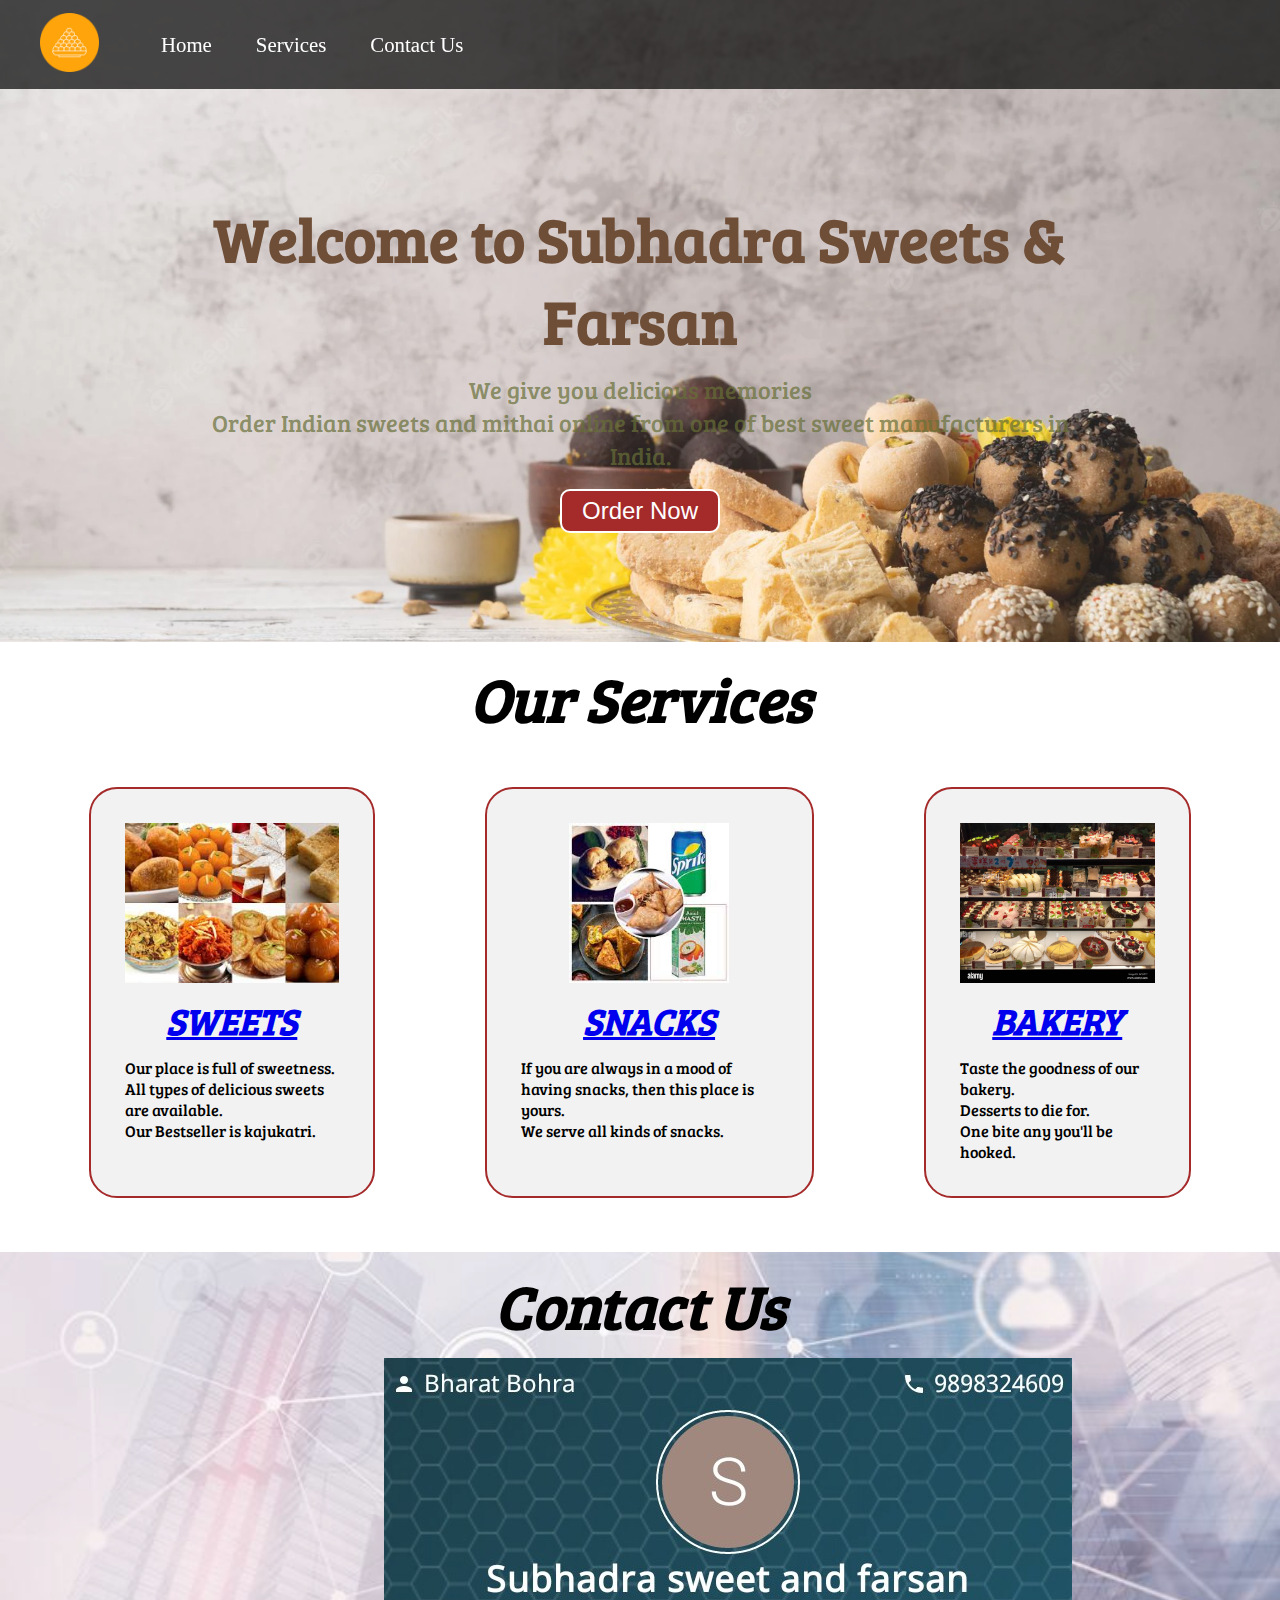
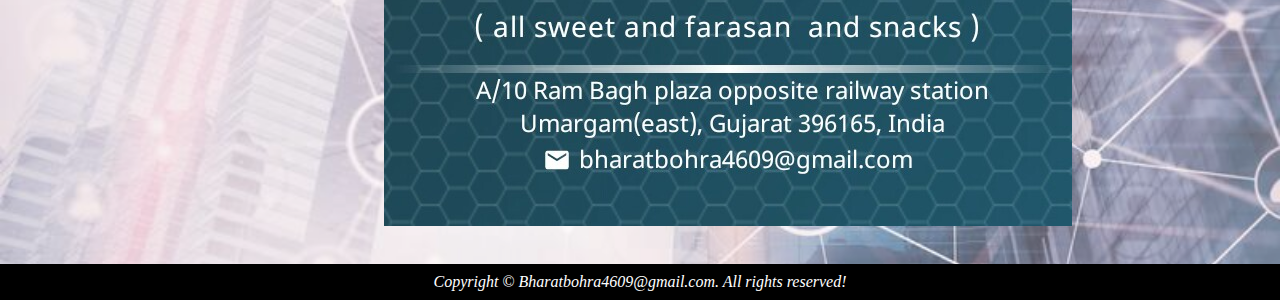
<file: index.html>
<!DOCTYPE html>
<html lang="en">

<head>
  
    <title>Best Online Food Delivery Service in India | Subhadrasweets.com</title>
    <link rel="stylesheet" href="css/style.css">
    <link rel="stylesheet" media="screen and (max-width: 1170px)" href="css/phone.css">
    <link href="https://fonts.googleapis.com/css?family=Baloo+Bhai|Bree+Serif&display=swap" rel="stylesheet">
</head>

<body>
    <nav id="navbar">
        <div id="logo">
            <img src="./img/ladoo-6-483975.webp" alt="MyOnlineMeal.com">
        </div>
        <ul>
            <li class="item"><a href="#home">Home</a></li>
            <li class="item"><a href="#services-container">Services</a></li>
            <li class="item"><a href="#contact">Contact Us</a></li>
        </ul>
    </nav>

    <section id="home">
        <h1 class="h-primary">Welcome to Subhadra Sweets & Farsan</h1>
        <p>We give you delicious memories </p>
        <p>Order Indian sweets and mithai online from one of best sweet manufacturers in India. </p>
        <button class="btn">Order Now</button>
    </section>

    <section id="services-container">
        <h1 class="h-primary center">Our Services</h1>
        <div id="services">
            <div class="box">
                <img src="./img/sweetsimages.jpg" alt="">
                <h2 class="h-secondary center"><a href="http://127.0.0.1:5500/Sweets.html" target="_blank"> SWEETS</a></h2>
                <p class="center"><p>Our place is full of sweetness.</p>
                <p>All types of delicious sweets are available.</p>
                <p> Our Bestseller is kajukatri. </p>
            </div>
            <div class="box">
                <img src="img/Snacksmeal.jpg" alt="">
                <h2 class="h-secondary center"><a href="http://127.0.0.1:5500/css/Snacks.html" target="_blank"> SNACKS</a></h2>
                <p class="center"><p> If you are always in a mood of having snacks, then this place is yours.</p>
                <p> We serve all kinds of snacks.</p>
            </div>
            <div class="box">
                <img src="./img/bakery.jpg" alt="">
                <h2 class="h-secondary center"><a href="http://127.0.0.1:5500/css/bakery.html" target="_blank">BAKERY</a></h2>
                <p class="center"><p>Taste the goodness of our bakery.</p>
                <p> Desserts to die for.</p>
                <p>One bite any you'll be hooked.</p>
             </div>
        </div>
   
    <section id="contact">
        <h1 class="h-primary center">Contact Us</h1>
        <div id="contact-box">
            <form action="">
                <img src="./img/WhatsApp Image 2022-06-29 at 10.54.26 PM.jpeg">
            </form>
        </div>
    </section>

    <footer>
        <div class="center">
            Copyright &copy; Bharatbohra4609@gmail.com. All rights reserved!
        </div>
    </footer>
</body>

</html>
</file>
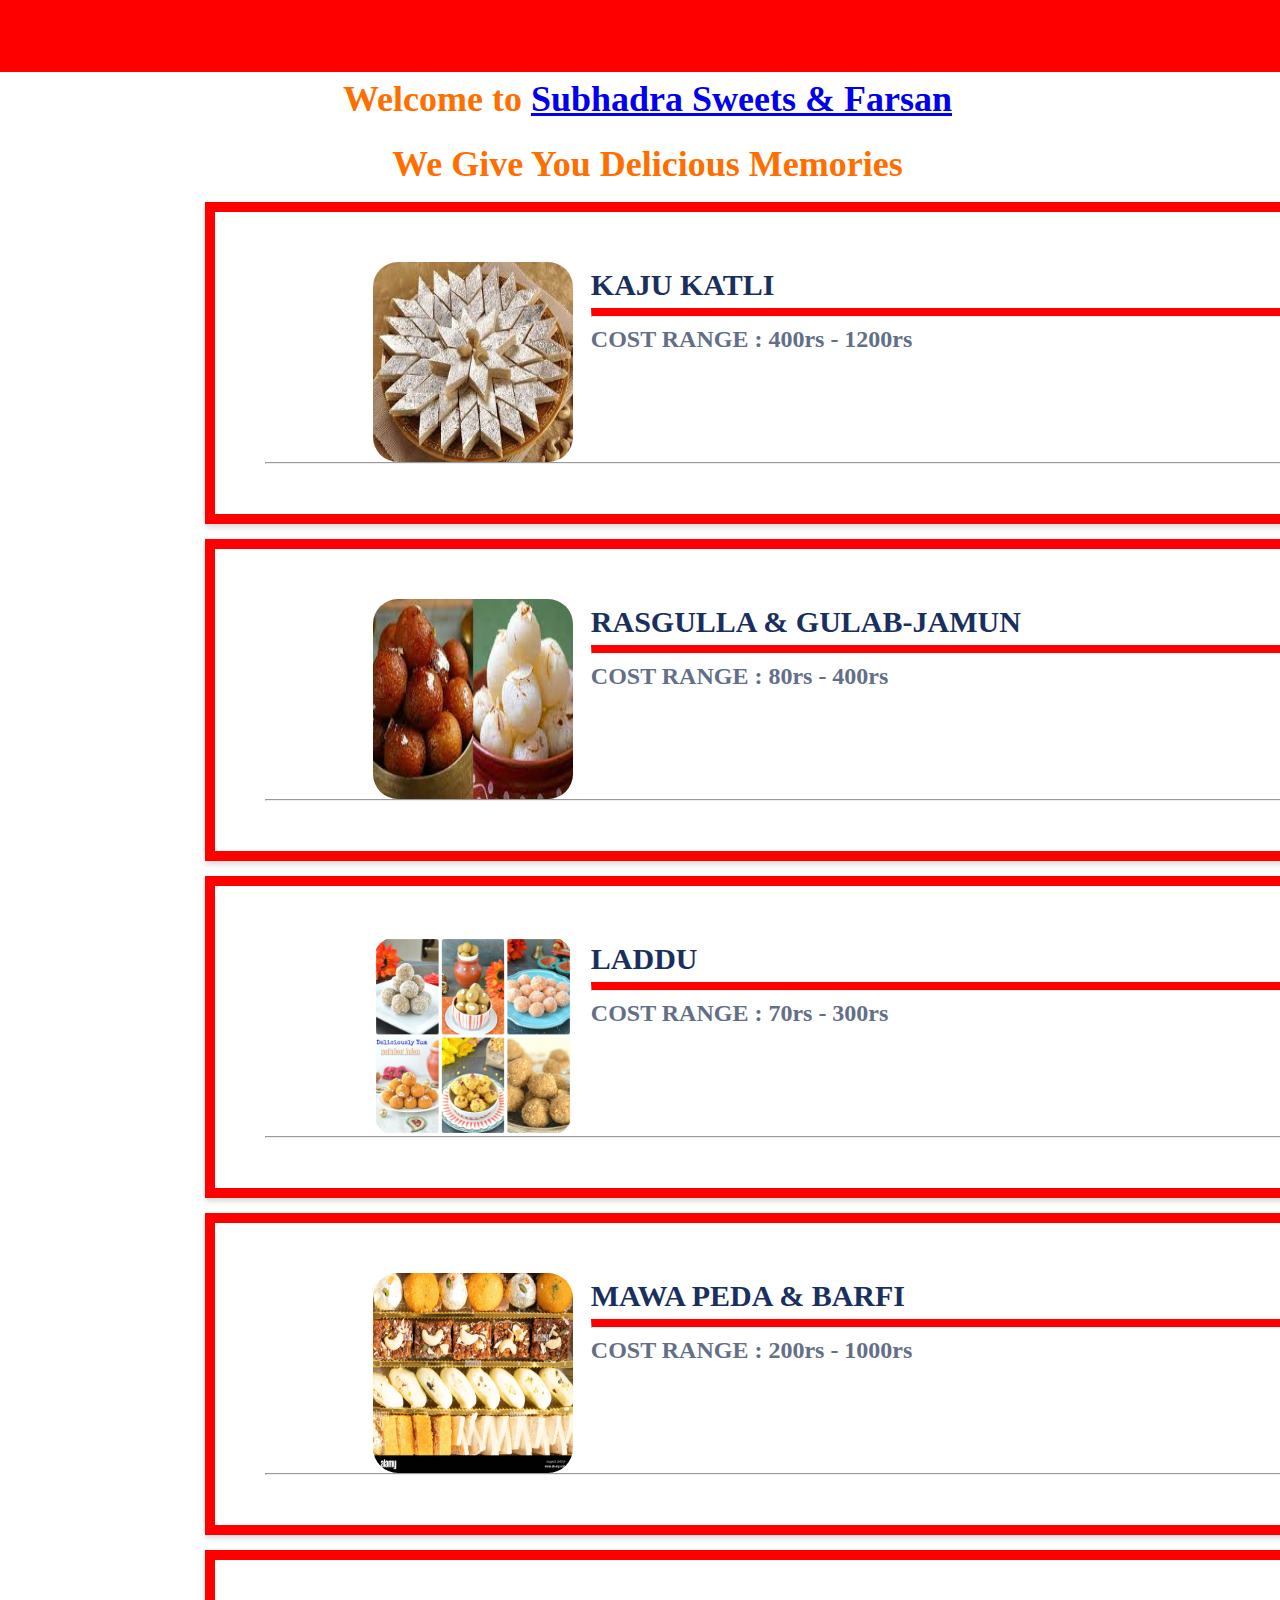
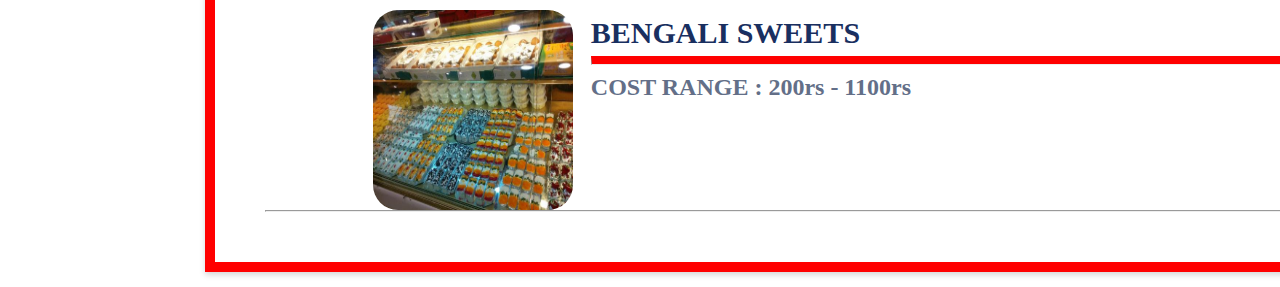
<file: Sweets.html>
<html>

<head>
    <title>Search Page</title> <!-- Title of the WebPage -->
    <link rel="icon" href="./imageicon.jpg" /> <!-- Icon of WebPage -->
    <!-- Linking Bootstrap through CDN  -->
    
    <!-- Linking External CSS  -->
    <link rel="stylesheet" href="./sweets.css" />
</head>

<body>
        <section id="landing">
            <nav id="navbar">
               
                <div id="nav_right">
                  
                </div>
            </nav>   
    <div id="page lower">

        <!-- Heading of the Restaurant -->
        <div class="heading"><center>Welcome to <a href="file:///C:/Users/Hemant/Desktop/Firstwebpage.html" target="_blank">Subhadra Sweets & Farsan</a></center></div>
        <div class="heading"><center>We Give You Delicious Memories</center></div>

            <!-- Right Div : Items Block -->
            <!-- vertical-align: top property to move div at the top -->
        <center>
            <div class="big vertical">
                <!-- Item Block -->
                
                <div class="Item">
                    <div>
                        <div class="small-item vertical">
                            <img class="img" src="./img/download.jfif" />
                        </div>
                        <div class="big-item">
                            <div class="rest-name">KAJU KATLI</div>
                            <div class="rest-location"></div>
                            <hr class="class /">
                            <div>
                               
                                <div class="Bakery"><h2>COST RANGE : 400rs - 1200rs </h2></div>
                            </div>
                        </div>
                    </div>
                    <hr />
                    
                </div>
                <div class="Item">
                    <div>
                        <div class="small-item vertical">
                            <img class="img" src="./img/download (1).jfif" />
                        </div>
                        <div class="big-item">
                            <div class="rest-name">RASGULLA & GULAB-JAMUN</div>
                            <div class="rest-location"></div>
                            
                            <hr class="class /">
                            <div>
                                <div class="Bakery"><h2>COST RANGE : 80rs - 400rs</h2> </div>
                            </div>
                        </div>
                    </div>
                    <hr />
                
                </div>
                <div class="Item">
                    <div>
                        <div class="small-item vertical">
                            <img class="img" src="./img/indian-ladoos.jpg" />
                        </div>
                        <div class="big-item">
                            <div class="rest-name">LADDU</div>
                            <div class="rest-location"></div>
                            <hr class="class /">
                            <div>
                                <div class="Bakery"><h2>COST RANGE : 70rs - 300rs</h2> </div>
                            </div>
                        </div>
                    </div>
                    <hr />
                </div>
                <div class="Item">
                    <div>
                        <div class="small-item vertical">
                            <img class="img" src="./img/festive-mithai-boondi-ladoo-khoya-kheer-kadam-bundi-laddu-doda-burfi-kesar-doodh-peda-kaju-katli-moong-dal-barfi-made-of-mawa-doodh-khoya-besan-in-2H573JP.jpg" />
                        </div>
                        <div class="big-item">
                            <div class="rest-name">MAWA PEDA & BARFI</div>
                            <div class="rest-location"></div>
                            <hr class="class /">
                            <div>
                                <div class="Bakery"><h2>COST RANGE : 200rs - 1000rs </h2></div>
                            </div>
                        </div>
                    </div>
                    <hr />
                </div>
                <div class="Item">
                    <div>
                        <div class="small-item vertical">
                            <img class="img" src="./img/bengali-sweets.jpg" />
                        </div>
                        <div class="big-item">
                            <div class="rest-name">BENGALI SWEETS</div>
                            <div class="rest-location"></div>
                            <hr class="class /">
                            <div>
                                <div class="Bakery"><h2>COST RANGE : 200rs - 1100rs</h2> </div>
                            </div>
                        </div>
                    </div>
                    <hr />
                </div>
            </div>
        </center>
        </div>
    </div>
    </section>
</body>

</html>
</file>
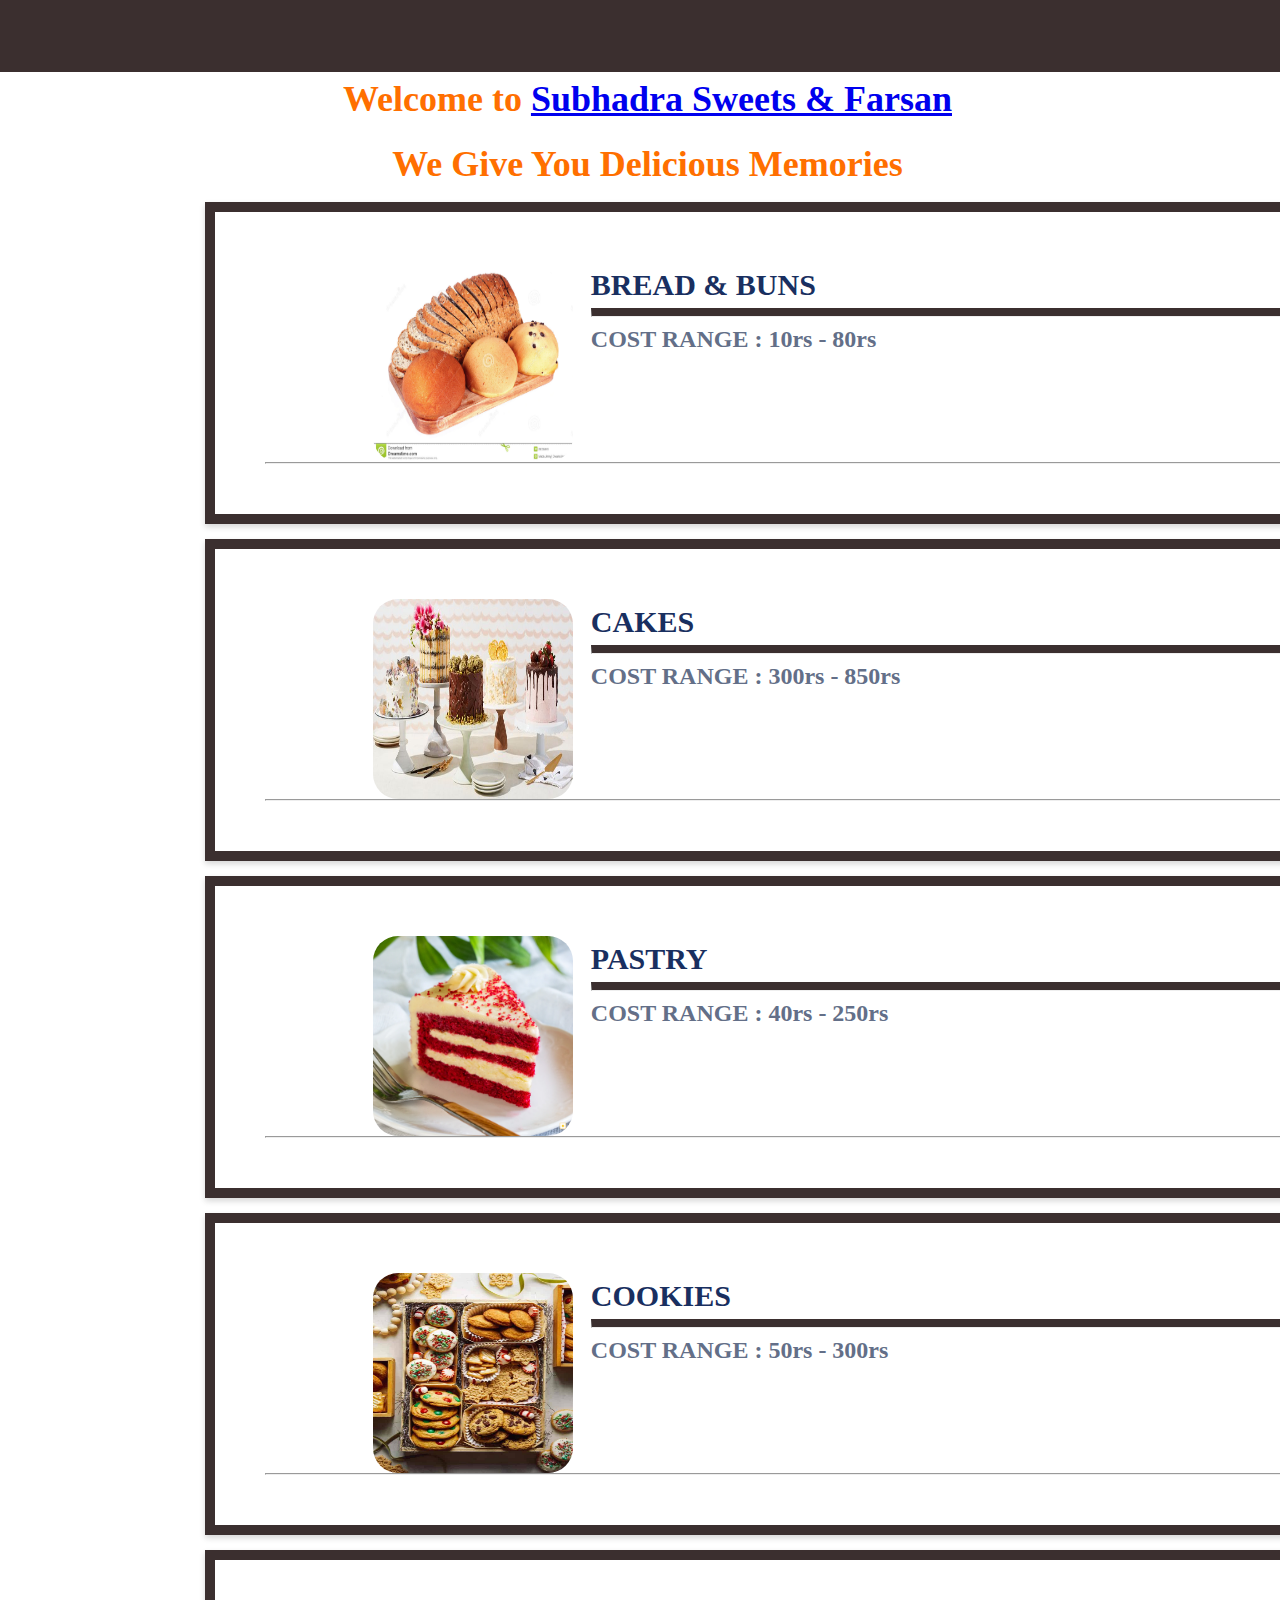
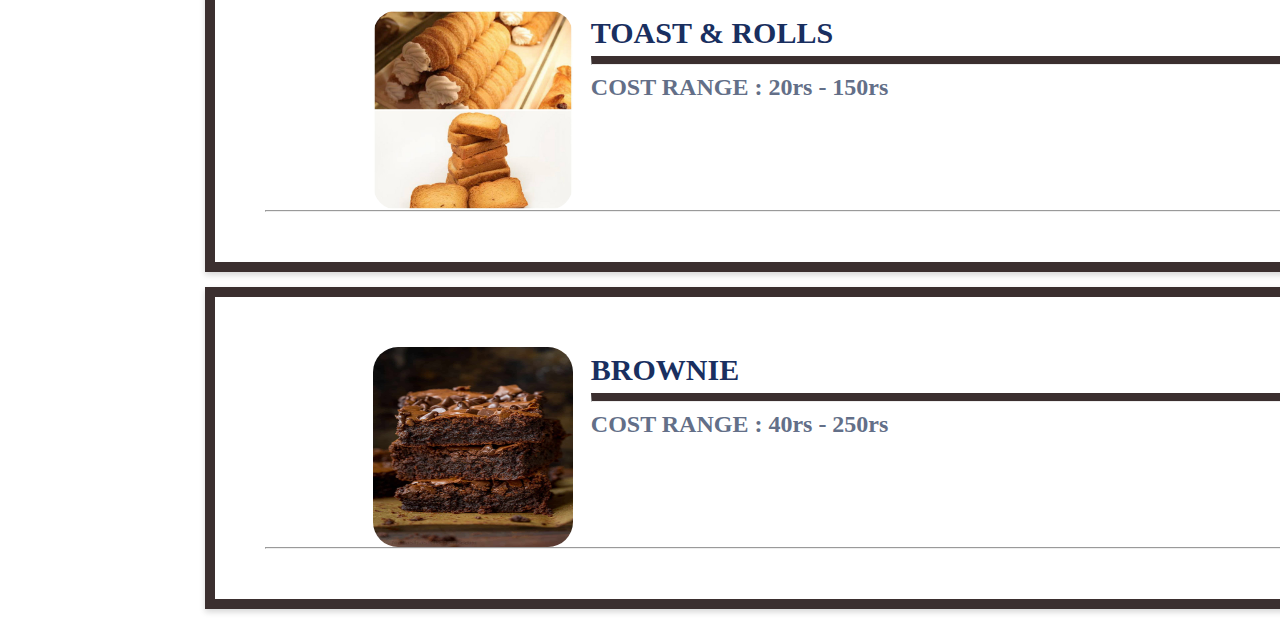
<file: css/bakery.html>
<html>

<head>
    <title>Search Page</title> <!-- Title of the WebPage -->
    <link rel="icon" href="./imageicon.jpg" /> <!-- Icon of WebPage -->
    <!-- Linking Bootstrap through CDN  -->
    
    <!-- Linking External CSS  -->
    <link rel="stylesheet" href="./Bakery.css" />
</head>

<body>
        <section id="landing">
            <nav id="navbar">
            
                <div id="nav_right">
                  
                </div>
            </nav>   
    <div id="page lower">

        <!-- Heading of the Restaurant -->
        <div class="heading"><center>Welcome to <a href="file:///C:/Users/Hemant/Desktop/Firstwebpage.html" target="_blank">Subhadra Sweets & Farsan</a></center></div>
        <div class="heading"><center>We Give You Delicious Memories</center></div>

            <!-- Right Div : Items Block -->
            <!-- vertical-align: top property to move div at the top -->
        <center>
            <div class="big vertical">
                <!-- Item Block -->
                
                <div class="Item">
                    <div>
                        <div class="small-item vertical">
                            <img class="img" src="../img/bread-buns-28735949.jpg" />
                        </div>
                        <div class="big-item">
                            <div class="rest-name">BREAD & BUNS</div>
                            <div class="rest-location"></div>
                            <hr class="class /">
                            <div>
                               
                                <div class="Bakery"><h2>COST RANGE : 10rs - 80rs</h2> </div>
                            </div>
                        </div>
                    </div>
                    <hr />
                    
                </div>
                <div class="Item">
                    <div>
                        <div class="small-item vertical">
                            <img class="img" src="../img/cakes.jpg" />
                        </div>
                        <div class="big-item">
                            <div class="rest-name">CAKES</div>
                            <div class="rest-location"></div>
                            <hr class="class /">
                            <div>
                                <div class="Bakery"><h2>COST RANGE : 300rs - 850rs</h2> </div>
                            </div>
                        </div>
                    </div>
                    <hr />
                </div>

                <div class="Item">
                    <div>
                        <div class="small-item vertical">
                            <img class="img" src="../img/pastry.jpg" />
                        </div>
                        <div class="big-item">
                            <div class="rest-name">PASTRY</div>
                            <div class="rest-location"></div>
                            
                            <hr class="class /">
                            <div>
                                <div class="Bakery"><h2>COST RANGE : 40rs - 250rs</h2> </div>
                            </div>
                        </div>
                    </div>
                    <hr />
                
                </div>
                <div class="Item">
                    <div>
                        <div class="small-item vertical">
                            <img class="img" src="../img/cookies.jpg" />
                        </div>
                        <div class="big-item">
                            <div class="rest-name">COOKIES</div>
                            <div class="rest-location"></div>
                            <hr class="class /">
                            <div>
                                <div class="Bakery"><h2>COST RANGE : 50rs - 300rs</h2> </div>
                            </div>
                        </div>
                    </div>
                    <hr />
                </div>
                <div class="Item">
                    <div>
                        <div class="small-item vertical">
                            <img class="img" src="../img/photo1656531742.jpeg" />
                        </div>
                        <div class="big-item">
                            <div class="rest-name">TOAST & ROLLS</div>
                            <div class="rest-location"></div>
                            <hr class="class /">
                            <div>
                                <div class="Bakery"><h2>COST RANGE : 20rs - 150rs</h2> </div>
                            </div>
                        </div>
                    </div>
                    <hr />
                </div>
                <div class="Item">
                    <div>
                        <div class="small-item vertical">
                            <img class="img" src="../img/Chocolate-Brownie-Recipe-5.jpg" />
                        </div>
                        <div class="big-item">
                            <div class="rest-name">BROWNIE</div>
                            <div class="rest-location"></div>
                            <hr class="class /">
                            <div>
                                <div class="Bakery"><h2>COST RANGE : 40rs - 250rs </h2></div>
                            </div>
                        </div>
                    </div>
                    <hr />
                </div>
            </div>
        </center>
        </div>
    </div>
    </section>
</body>

</html>
</file>
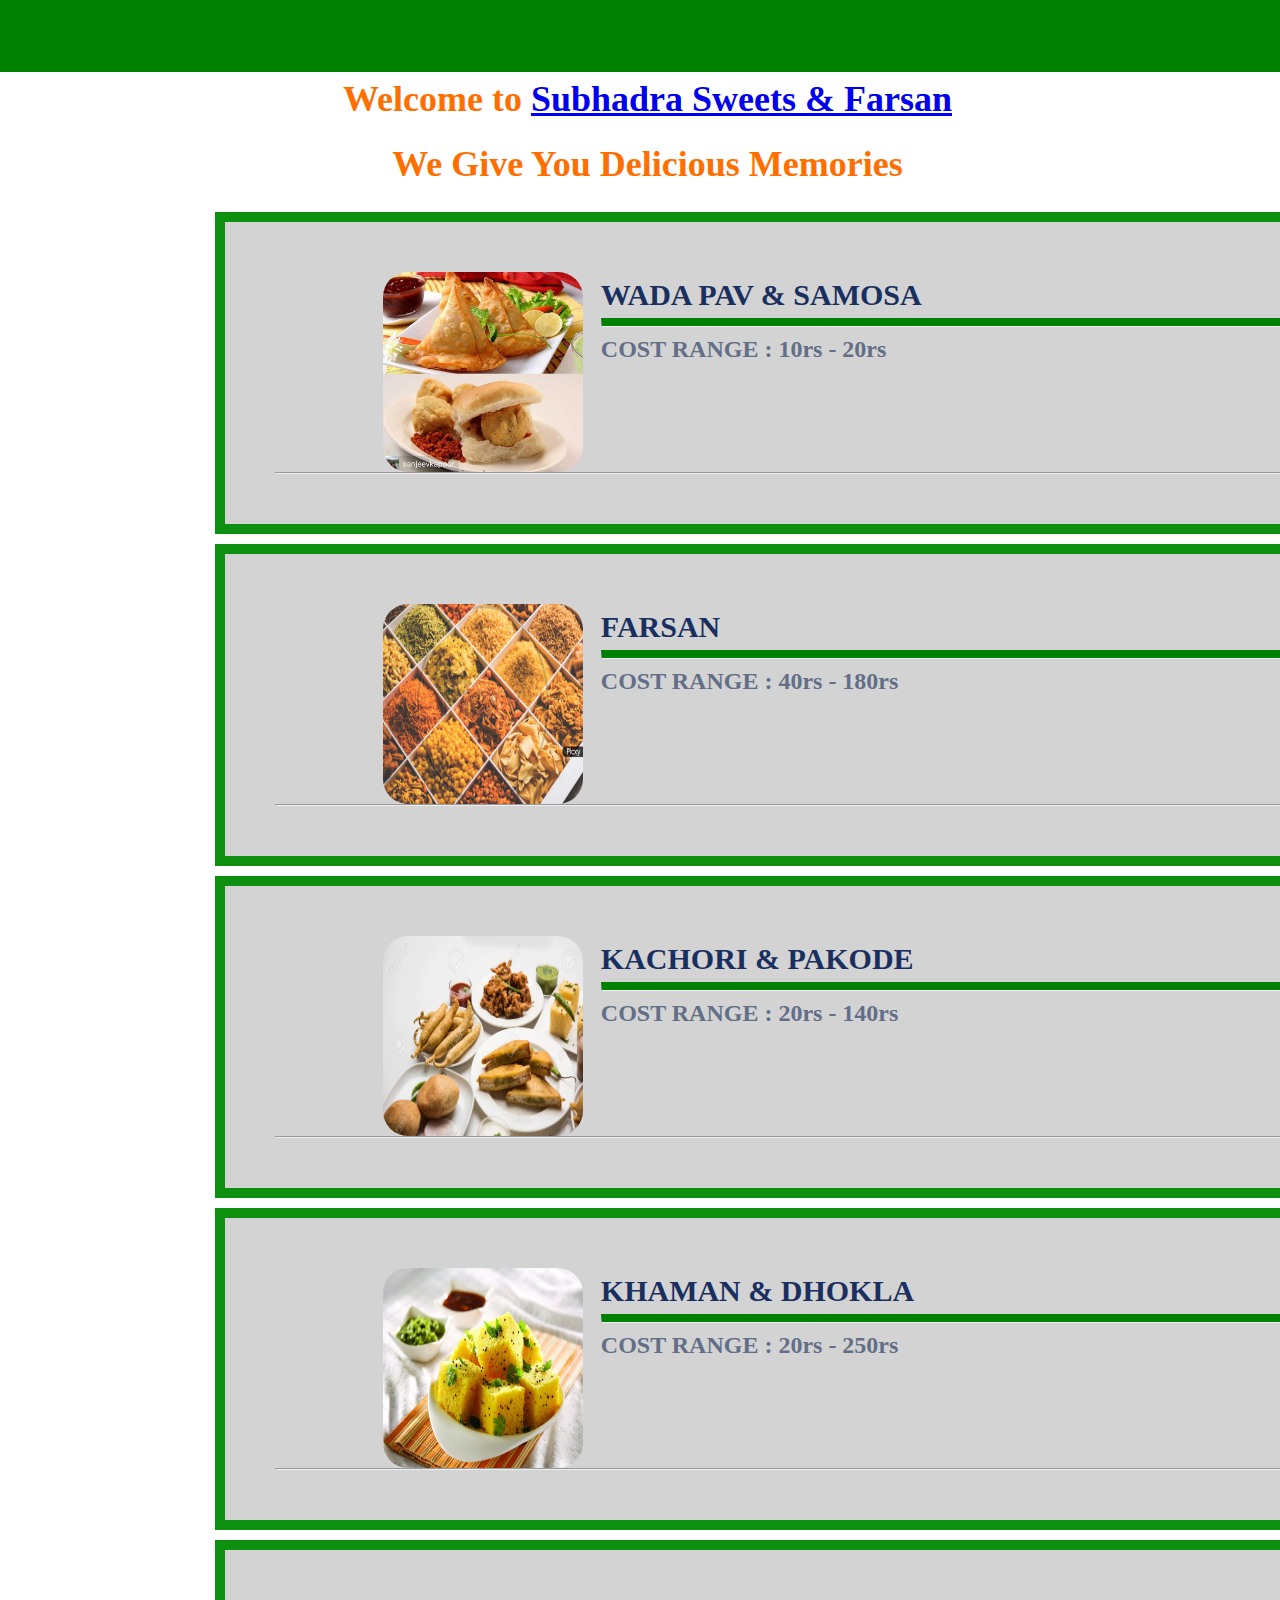
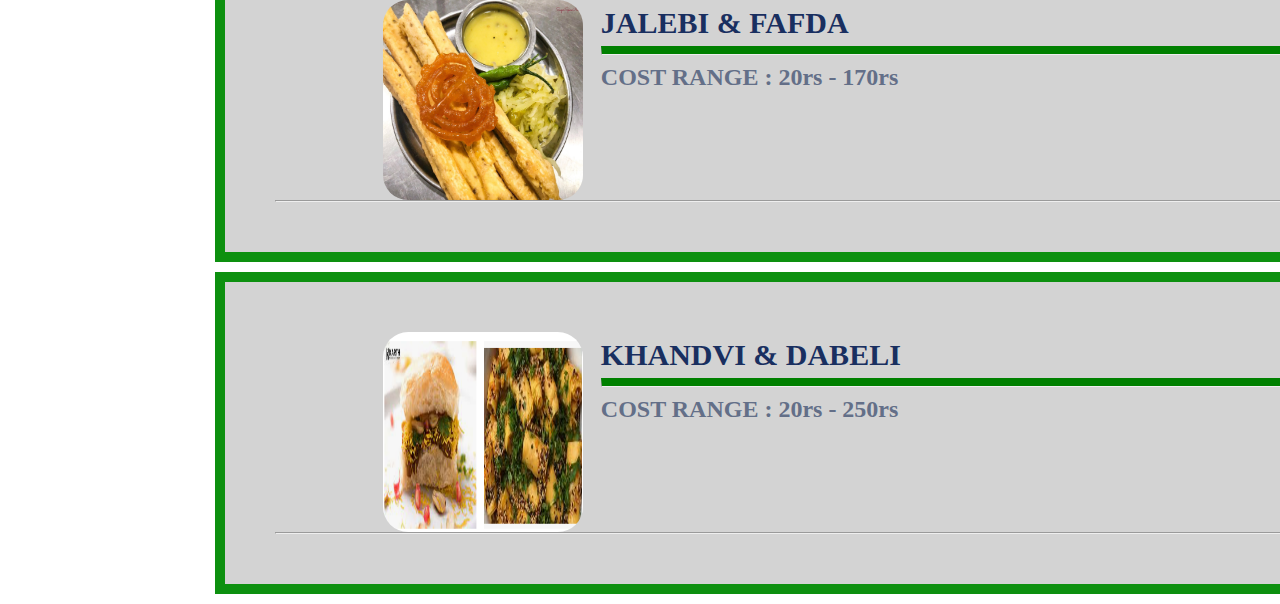
<file: css/Snacks.html>
<html>

<head>
    <title>Search Page</title> <!-- Title of the WebPage -->
    <link rel="icon" href="./imageicon.jpg" /> <!-- Icon of WebPage -->
    <!-- Linking Bootstrap through CDN  -->
    
    <!-- Linking External CSS  -->
    <link rel="stylesheet" href="./snacks.css" />
</head>

<body>
        <section id="landing">
            <nav id="navbar">
               
                <div id="nav_right">
                  
                </div>
            </nav>   
    <div id="page lower">

        <!-- Heading of the Restaurant -->
        <div class="heading"><center>Welcome to <a href="file:///C:/Users/Hemant/Desktop/Firstwebpage.html" target="_blank">Subhadra Sweets & Farsan</a></center></div>
        <div class="heading"><center>We Give You Delicious Memories</center></div>

            <!-- Right Div : Items Block -->
            <!-- vertical-align: top property to move div at the top -->
        <center>
            <div class="big vertical">
                <!-- Item Block -->
                
                <div class="Item">
                    <div>
                        <div class="small-item vertical">
                            <img class="img" src="../img/wadapav.jpg" />
                        </div>
                        <div class="big-item">
                            <div class="rest-name">WADA PAV & SAMOSA</div>
                            <div class="rest-location"></div>
                            <hr class="class /">
                            <div>
                               
                                <div class="Bakery"><h2>COST RANGE : 10rs - 20rs</h2> </div>
                            </div>
                        </div>
                    </div>
                    <hr />
                    
                </div>
                <div class="Item">
                    <div>
                        <div class="small-item vertical">
                            <img class="img" src="../img/farsan.jpg" />
                        </div>
                        <div class="big-item">
                            <div class="rest-name">FARSAN</div>
                            <div class="rest-location"></div>
                            <hr class="class" />
                            <div>
                                <div class="Bakery"><h2>COST RANGE : 40rs - 180rs</h2> </div>
                            </div>
                        </div>
                    </div>
                    <hr />
                </div>
            

                <div class="Item">
                    <div>
                        <div class="small-item vertical">
                            <img class="img" src="../img/kachori.webp" />
                        </div>
                        <div class="big-item">
                            <div class="rest-name">KACHORI & PAKODE</div>
                            <div class="rest-location"></div>
                            
                            <hr class="class" />
                            <div>
                                <div class="Bakery"><h2>COST RANGE : 20rs - 140rs</h2> </div>
                            </div>
                        </div>
                    </div>
                    <hr />
                
                </div>
                <div class="Item">
                    <div>
                        <div class="small-item vertical">
                            <img class="img" src="../img/khaman-dhokla.jpg" />
                        </div>
                        <div class="big-item">
                            <div class="rest-name">KHAMAN & DHOKLA</div>
                            <div class="rest-location"></div>
                            <hr class="class" />
                            <div>
                                <div class="Bakery"><h2>COST RANGE : 20rs - 250rs </h2></div>
                            </div>
                        </div>
                    </div>
                    <hr />
                </div>
                <div class="Item">
                    <div>
                        <div class="small-item vertical">
                            <img class="img" src="../img/jalebi.jpg" />
                        </div>
                        <div class="big-item">
                            <div class="rest-name">JALEBI & FAFDA</div>
                            <div class="rest-location"></div>
                            <hr class="class" />
                            <div>
                                <div class="Bakery"><h2>COST RANGE : 20rs - 170rs </h2></div>
                            </div>
                        </div>
                    </div>
                    <hr />
                </div>
                <div class="Item">
                    <div>
                        <div class="small-item vertical">
                            <img class="img" src="../img/khandvi.png" />
                        </div>
                        <div class="big-item">
                            <div class="rest-name">KHANDVI & DABELI</div>
                            <div class="rest-location"></div>
                            <hr class="class" />
                            <div>
                                <div class="Bakery"><h2>COST RANGE : 20rs - 250rs</h2> </div>
                            </div>
                        </div>
                    </div>
                    <hr />
                </div>
            </div>
        </center>
        </div>
    </div>
    </section>
</body>

</html>
</file>
<file: css/phone.css>
/* Navigation */
#navbar {
    flex-direction: column;
}

#navbar ul li a{
    font-size: 1rem;
    padding: 0px 7px;
    padding-bottom: 8px;
}
/* Home section */
#home{
    height: 370px; 
    padding: 3px 28px;
}

#home::before{
    height: 480px; 
}

#home p{
    font-size: 13px;
}

/* Services section  */
#services{
    flex-direction: column;
}

#services .box { 
    padding: 14px;
    margin: 2px 0px; 
    margin-bottom: 20px;
}

/* Clients section */
#clients{
    flex-wrap: wrap;
}

#clients img{
    width: 66px;
    padding: 6px;
    height: auto;
}

/* Contact us section */
#contact-box form{
    width:80%;
}
/* Footer */

/* Utility classes */
.h-primary{
    font-size:26px;
}
.btn{
    font-size: 13px;
    padding: 4px 8px;
}
</file>
<file: sweets.css>
.heading {
    font-family: Poppins;
    font-size: 36px;
    font-weight: bold;
    font-stretch: normal;
    font-style: normal;
    line-height: 1.53;
    letter-spacing: normal;
    text-align: right;
    color: #ff6f00;
    margin-bottom: 10px;
    margin-left: 15px;
}

#navbar {
    height: 8vh;
    width: 100%;
    display: flex;
    justify-content: space-between;
    align-items: center;
    padding: 0 6rem;
    background: red;
}

#col_left{
    height: 78vh;
    width: 25%;
    background-color: #fff;
    box-shadow: 0 3px 6px #cfcfcf;
}

#page_lower{
    height: 91vh;
    width: 85%;
    margin: auto;
    background: #fbfbfb;
}

* {
    margin: 0;
    padding: 0;
    box-sizing: border-box;
}

#nav_right a {
    color: #fff;
    text-decoration: none;
    margin-left: 1.5rem;
}
#nav_right a:nth-child(1) {
    padding: 0.5rem;
    border: 1px solid #fff;
    border-radius: 0.1rem;
}
#nav_right a:nth-child(2)
{
    padding: 0.5rem;
    border: 1px solid #fff;
    border-radius: 0.1rem;
}

#icon {
    height: 45px;
    width: 45px;
    background: #ffffff;
    display: flex;
    justify-content: center;
    align-items: center;
    border-radius: 50%;
    font-size: 25px;
    color: #EB2929;
    font-family: 'Poppins', sans-serif;
    margin: 0;
    padding: 0;
    box-sizing: border-box
    display: block;
}


.filter-options {
    margin: 0;
    padding: 0;
    box-sizing: border-box;
    display: block;
    box-shadow: 0 3px 6px 0 rgba(0, 0, 0, 0.16);
    background-color: #ffffff;
    padding-left: 30px;
    margin-bottom: 10px;
    min-width: 450px;
    height: 525px;
}

.filter-heading {
    font-family: Poppins;
    font-size: 18px;
    font-weight: 600;
    font-stretch: normal;
    font-style: normal;
    line-height: 1.5;
    letter-spacing: normal;
    text-align: left;
    color: #192f60;
    padding-top: 20px;
}

.Select-Location {
    height: 20px;
    font-family: Poppins;
    font-size: 14px;
    font-weight: normal;
    font-stretch: normal;
    font-style: normal;
    line-height: 1.5;
    letter-spacing: normal;
    text-align: left;
    color: #192f60;
    margin-top: 30px;
}

.Rectangle-2236 {
    width: 100px;
    height: 25px;
    border-radius: 5px;
    border: solid 1px #8c96ab;
    margin-top: 10px;
}

.Cuisine {
    font-family: Poppins;
    font-size: 14px;
    font-weight: normal;
    font-stretch: normal;
    font-style: normal;
    line-height: 1.5;
    letter-spacing: normal;
    text-align: left;
    color: #192f60;
    margin-top: 12px;
}

.checkbox-items {
    font-family: Poppins;
    font-size: 14px;
    font-weight: normal;
    font-stretch: normal;
    font-style: normal;
    line-height: 1.5;
    letter-spacing: normal;
    text-align: left;
    color: #8c96ab;
}

.Item {
    box-shadow: 0 3px 6px 0 rgba(0, 0, 0, 0.16);
    background-color: #ffffff;
    margin-bottom: 15px;
    width: 1200px;
    border: 10px solid red;
    padding: 50px;
}

.img {
    width: 200px;
    height: 200px;
    border-radius: 25px;
    margin-left: 25%;
}

.rest-name {
    font-family: Poppins;
    font-size: 30px;
    font-weight: 600;
    font-stretch: normal;
    font-style: normal;
    line-height: 1.53;
    letter-spacing: normal;
    text-align: left;
    color: #192f60;
}

.rest-location {
    font-family: Poppins;
    font-size: 16px;
    font-weight: 500;
    font-stretch: normal;
    font-style: normal;
    line-height: 1.88;
    letter-spacing: normal;
    text-align: left;
    color: #192f60;
}

.rest-address {
    font-family: Poppins;
    font-size: 16px;
    font-weight: normal;
    font-stretch: normal;
    font-style: normal;
    line-height: 1.88;
    letter-spacing: normal;
    text-align: left;
    color: #636f88;
}

.Bakery {
    font-family: Poppins;
    font-size: 16px;
    font-weight: normal;
    font-stretch: normal;
    font-style: normal;
    line-height: 1.88;
    letter-spacing: normal;
    text-align: left;
    color: #636f88;
}

.big {
    display: inline-block;
    width: 68%;
}

.vertical {
    vertical-align: top;
}

.small {
    display: inline-block;
    width: 20%;
}

.big-item {
    display: inline-block;
    width: 68%;
}

.small-item {
    display: inline-block;
    width: 28%;
}

.margin-right {
    margin-right: 10%
}

.pagination {
    display: inline-block;
    margin-left: 275px;
    margin-top: 10px;
}

.pagination a {
    color: gray;
    float: left;
    padding: 8px 16px;
    text-decoration: none;
    border: solid 1px gray;
    border-radius: 15px;
    margin: 2px;
}

hr.class
{
  border-top: 8px solid red;
}

@media only screen and (max-width: 600px) {
    .Item {
        width: 160%;
        height: 200px;
        box-shadow: 0 3px 6px 0 rgba(0, 0, 0, 0.16);
        background-color: #ffffff;
        margin-bottom: 15px;
    }
    .filter-options {
        box-shadow: 0 3px 6px 0 rgba(0, 0, 0, 0.16);
        background-color: #ffffff;
        padding-left: 30px;
        margin-bottom: 10px;
        min-width: 450px;
    }
    .big {
        display: block;
        width: 68%;
    }
    .small {
        display: block;
        width: 28%;
    }
    .big-item {
        display: inline-block;
        width: 68%;
    }
    .small-item {
        display: inline-block;
        width: 28%;
    }
    .rest-name {
        font-family: Poppins;
        font-size: 30px;
        font-weight: 600;
        font-stretch: normal;
        font-style: normal;
        line-height: 1.53;
        letter-spacing: normal;
        text-align: left;
        color: #192f60;
        padding-left: 35px;
    }
    .rest-location {
        font-family: Poppins;
        font-size: 16px;
        font-weight: 500;
        font-stretch: normal;
        font-style: normal;
        line-height: 1.88;
        letter-spacing: normal;
        text-align: left;
        color: #192f60;
        padding-left: 35px;
    }
    .rest-address {
        font-family: Poppins;
        font-size: 16px;
        font-weight: normal;
        font-stretch: normal;
        font-style: normal;
        line-height: 1.88;
        letter-spacing: normal;
        text-align: left;
        color: #636f88;
        padding-left: 35px;
    }
    .pagination {
        display: inline-block;
        margin-top: 25px;
        width: 380px;
        margin-left: 50px;
    }
}
</file>
<file: css/Bakery.css>
.heading {
    font-family: Poppins;
    font-size: 36px;
    font-weight: bold;
    font-stretch: normal;
    font-style: normal;
    line-height: 1.53;
    letter-spacing: normal;
    text-align: right;
    color: #ff6f00;
    margin-bottom: 10px;
    margin-left: 15px;
}

#navbar {
    height: 8vh;
    width: 100%;
    display: flex;
    justify-content: space-between;
    align-items: center;
    padding: 0 6rem;
    background: #3b2f2f;
}

#col_left{
    height: 78vh;
    width: 25%;
    background-color: #fff;
    box-shadow: 0 3px 6px #cfcfcf;
}

#page_lower{
    height: 91vh;
    width: 85%;
    margin: auto;
    background: #70d78f;
}

* {
    margin: 0;
    padding: 0;
    box-sizing: border-box;
}

#nav_right a {
    color: #fff;
    text-decoration: none;
    margin-left: 1.5rem;
}
#nav_right a:nth-child(1) {
    padding: 0.5rem;
    border: 1px solid #fff;
    border-radius: 0.1rem;
}
#nav_right a:nth-child(2)
{
    padding: 0.5rem;
    border: 1px solid #fff;
    border-radius: 0.1rem;
}

#icon {
    height: 45px;
    width: 45px;
    background: #ffffff;
    display: flex;
    justify-content: center;
    align-items: center;
    border-radius: 50%;
    font-size: 25px;
    color: #EB2929;
    font-family: 'Poppins', sans-serif;
    margin: 0;
    padding: 0;
    box-sizing: border-box
    display: block;
}


.filter-options {
    margin: 0;
    padding: 0;
    box-sizing: border-box;
    display: block;
    box-shadow: 0 3px 6px 0 rgba(0, 0, 0, 0.16);
    background-color: #ffffff;
    padding-left: 30px;
    margin-bottom: 10px;
    min-width: 450px;
    height: 525px;
}

.filter-heading {
    font-family: Poppins;
    font-size: 18px;
    font-weight: 600;
    font-stretch: normal;
    font-style: normal;
    line-height: 1.5;
    letter-spacing: normal;
    text-align: left;
    color: #192f60;
    padding-top: 20px;
}

.Select-Location {
    height: 20px;
    font-family: Poppins;
    font-size: 14px;
    font-weight: normal;
    font-stretch: normal;
    font-style: normal;
    line-height: 1.5;
    letter-spacing: normal;
    text-align: left;
    color: #192f60;
    margin-top: 30px;
}

.Rectangle-2236 {
    width: 100px;
    height: 25px;
    border-radius: 5px;
    border: solid 1px #8c96ab;
    margin-top: 10px;
}

.Cuisine {
    font-family: Poppins;
    font-size: 14px;
    font-weight: normal;
    font-stretch: normal;
    font-style: normal;
    line-height: 1.5;
    letter-spacing: normal;
    text-align: left;
    color: #192f60;
    margin-top: 12px;
}

.checkbox-items {
    font-family: Poppins;
    font-size: 14px;
    font-weight: normal;
    font-stretch: normal;
    font-style: normal;
    line-height: 1.5;
    letter-spacing: normal;
    text-align: left;
    color: #8c96ab;
}

.Item {
    
    box-shadow: 0 3px 6px 0 rgba(0, 0, 0, 0.16);
    background-color: #ffffff;
    margin-bottom: 15px;
    width: 1200px;
    border: 10px solid #3b2f2f;
    padding: 50px;
}

.img {
    width: 200px;
    height: 200px;
    border-radius: 25px;
    margin-left: 25%;
}

.rest-name {
    font-family: Poppins;
    font-size: 30px;
    font-weight: 600;
    font-stretch: normal;
    font-style: normal;
    line-height: 1.53;
    letter-spacing: normal;
    text-align: left;
    color: #192f60;
}

.rest-location {
    font-family: Poppins;
    font-size: 16px;
    font-weight: 500;
    font-stretch: normal;
    font-style: normal;
    line-height: 1.88;
    letter-spacing: normal;
    text-align: left;
    color: #192f60;
}

.rest-address {
    font-family: Poppins;
    font-size: 16px;
    font-weight: normal;
    font-stretch: normal;
    font-style: normal;
    line-height: 1.88;
    letter-spacing: normal;
    text-align: left;
    color: #636f88;
}

.Bakery {
    font-family: Poppins;
    font-size: 16px;
    font-weight: normal;
    font-stretch: normal;
    font-style: normal;
    line-height: 1.88;
    letter-spacing: normal;
    text-align: left;
    color: #636f88;
}

.big {
    display: inline-block;
    width: 68%;
}

.vertical {
    vertical-align: top;
}

.small {
    display: inline-block;
    width: 20%;
}

.big-item {
    display: inline-block;
    width: 68%;
}

.small-item {
    display: inline-block;
    width: 28%;
}

.margin-right {
    margin-right: 10%
}

.pagination {
    display: inline-block;
    margin-left: 275px;
    margin-top: 10px;
}

.pagination a {
    color: gray;
    float: left;
    padding: 8px 16px;
    text-decoration: none;
    border: solid 1px gray;
    border-radius: 15px;
    margin: 2px;
}

hr.class
{
  border-top: 8px solid #3b2f2f;
}

@media only screen and (max-width: 600px) {
    .Item {
        width: 160%;
        height: 200px;
        box-shadow: 0 3px 6px 0 rgba(0, 0, 0, 0.16);
        background-color: #ffffff;
        margin-bottom: 15px;
    }
    .filter-options {
        box-shadow: 0 3px 6px 0 rgba(0, 0, 0, 0.16);
        background-color: #ffffff;
        padding-left: 30px;
        margin-bottom: 10px;
        min-width: 450px;
    }
    .big {
        display: block;
        width: 68%;
    }
    .small {
        display: block;
        width: 28%;
    }
    .big-item {
        display: inline-block;
        width: 68%;
    }
    .small-item {
        display: inline-block;
        width: 28%;
    }
    .rest-name {
        font-family: Poppins;
        font-size: 30px;
        font-weight: 600;
        font-stretch: normal;
        font-style: normal;
        line-height: 1.53;
        letter-spacing: normal;
        text-align: left;
        color: #192f60;
        padding-left: 35px;
    }
    .rest-location {
        font-family: Poppins;
        font-size: 16px;
        font-weight: 500;
        font-stretch: normal;
        font-style: normal;
        line-height: 1.88;
        letter-spacing: normal;
        text-align: left;
        color: #192f60;
        padding-left: 35px;
    }
    .rest-address {
        font-family: Poppins;
        font-size: 16px;
        font-weight: normal;
        font-stretch: normal;
        font-style: normal;
        line-height: 1.88;
        letter-spacing: normal;
        text-align: left;
        color: #636f88;
        padding-left: 35px;
    }
    .pagination {
        display: inline-block;
        margin-top: 25px;
        width: 380px;
        margin-left: 50px;
    }
}
</file>
<file: css/snacks.css>
.heading {
    font-family: Poppins;
    font-size: 36px;
    font-weight: bold;
    font-stretch: normal;
    font-style: normal;
    line-height: 1.53;
    letter-spacing: normal;
    text-align: right;
    color: #ff6f00;
    margin-bottom: 10px;
    margin-left: 15px;
}

#navbar {
    height: 8vh;
    width: 100%;
    display: flex;
    justify-content: space-between;
    align-items: center;
    padding: 0 6rem;
    background: green;
}

#col_left{
    height: 78vh;
    width: 25%;
    background-color: #fff;
    box-shadow: 0 3px 6px #cfcfcf;
}

#page_lower{
    height: 91vh;
    width: 85%;
    margin: auto;
    background:  #64c380;
}

* {
    margin: 0;
    padding: 0;
    box-sizing: border-box;
}

#nav_right a {
    color: #fff;
    text-decoration: none;
    margin-left: 1.5rem;
}
#nav_right a:nth-child(1) {
    padding: 0.5rem;
    border: 1px solid #fff;
    border-radius: 0.1rem;
}
#nav_right a:nth-child(2)
{
    padding: 0.5rem;
    border: 1px solid #fff;
    border-radius: 0.1rem;
}

#icon {
    height: 45px;
    width: 45px;
    background: #ffffff;
    display: flex;
    justify-content: center;
    align-items: center;
    border-radius: 50%;
    font-size: 25px;
    color: #EB2929;
    font-family: 'Poppins', sans-serif;
    margin: 0;
    padding: 0;
    box-sizing: border-box
    display: block;
}


.filter-options {
    margin: 0;
    padding: 0;
    box-sizing: border-box;
    display: block;
    box-shadow: 0 3px 6px 0 rgba(0, 0, 0, 0.16);
    background-color: #ffffff;
    padding-left: 30px;
    margin-bottom: 10px;
    min-width: 450px;
    height: 525px;
}

.filter-heading {
    font-family: Poppins;
    font-size: 18px;
    font-weight: 600;
    font-stretch: normal;
    font-style: normal;
    line-height: 1.5;
    letter-spacing: normal;
    text-align: left;
    color: #192f60;
    padding-top: 20px;
}

.Select-Location {
    height: 20px;
    font-family: Poppins;
    font-size: 14px;
    font-weight: normal;
    font-stretch: normal;
    font-style: normal;
    line-height: 1.5;
    letter-spacing: normal;
    text-align: left;
    color: #192f60;
    margin-top: 30px;
}

.Rectangle-2236 {
    width: 100px;
    height: 25px;
    border-radius: 5px;
    border: solid 1px #8c96ab;
    margin-top: 10px;
}

.Cuisine {
    font-family: Poppins;
    font-size: 14px;
    font-weight: normal;
    font-stretch: normal;
    font-style: normal;
    line-height: 1.5;
    letter-spacing: normal;
    text-align: left;
    color: #192f60;
    margin-top: 12px;
}

.checkbox-items {
    font-family: Poppins;
    font-size: 14px;
    font-weight: normal;
    font-stretch: normal;
    font-style: normal;
    line-height: 1.5;
    letter-spacing: normal;
    text-align: left;
    color: #8c96ab;
}

.Item {
    background-color: lightgrey;
    width: 1200px;
    border: 10px solid rgb(13, 144, 15);
    padding: 50px;
    margin: 10px;
}

.img {
    width: 200px;
    height: 200px;
    border-radius: 25px;
    margin-left: 25%;
}

.rest-name {
    font-family: Poppins;
    font-size: 30px;
    font-weight: 600;
    font-stretch: normal;
    font-style: normal;
    line-height: 1.53;
    letter-spacing: normal;
    text-align: left;
    color: #192f60;
}

.rest-location {
    font-family: Poppins;
    font-size: 16px;
    font-weight: 500;
    font-stretch: normal;
    font-style: normal;
    line-height: 1.88;
    letter-spacing: normal;
    text-align: left;
    color: #192f60;
}

.rest-address {
    font-family: Poppins;
    font-size: 16px;
    font-weight: normal;
    font-stretch: normal;
    font-style: normal;
    line-height: 1.88;
    letter-spacing: normal;
    text-align: left;
    color: #636f88;
}

.Bakery {
    font-family: Poppins;
    font-size: 16px;
    font-weight: normal;
    font-stretch: normal;
    font-style: normal;
    line-height: 1.88;
    letter-spacing: normal;
    text-align: left;
    color: #636f88;
}

.big {
    display: inline-block;
    width: 68%;
}

.vertical {
    vertical-align: top;
}

.small {
    display: inline-block;
    width: 20%;
}

.big-item {
    display: inline-block;
    width: 68%;
}

.small-item {
    display: inline-block;
    width: 28%;
}

.margin-right {
    margin-right: 10%
}

.pagination {
    display: inline-block;
    margin-left: 275px;
    margin-top: 10px;
}

.pagination a {
    color: gray;
    float: left;
    padding: 8px 16px;
    text-decoration: none;
    border: solid 1px gray;
    border-radius: 15px;
    margin: 2px;
}

@media only screen and (max-width: 600px) {
    .Item {
        width: 160%;
        height: 200px;
        box-shadow: 0 3px 6px 0 rgba(0, 0, 0, 0.16);
        background-color: #ffffff;
        margin-bottom: 15px;
        
    }
    .filter-options {
        box-shadow: 0 3px 6px 0 rgba(0, 0, 0, 0.16);
        background-color: #ffffff;
        padding-left: 30px;
        margin-bottom: 10px;
        min-width: 450px;
    }
    .big {
        display: block;
        width: 1200%;
    }
    .small {
        display: block;
        width: 28%;
    }
    .big-item {
        display: inline-block;
        width: 68%;
    }
    .small-item {
        display: inline-block;
        width: 28%;
    }
    .rest-name {
        font-family: Poppins;
        font-size: 30px;
        font-weight: 600;
        font-stretch: normal;
        font-style: normal;
        line-height: 1.53;
        letter-spacing: normal;
        text-align: left;
        color: #192f60;
        padding-left: 35px;
    }
    .rest-location {
        font-family: Poppins;
        font-size: 16px;
        font-weight: 500;
        font-stretch: normal;
        font-style: normal;
        line-height: 1.88;
        letter-spacing: normal;
        text-align: left;
        color: #192f60;
        padding-left: 35px;
    }
    .rest-address {
        font-family: Poppins;
        font-size: 16px;
        font-weight: normal;
        font-stretch: normal;
        font-style: normal;
        line-height: 1.88;
        letter-spacing: normal;
        text-align: left;
        color: #636f88;
        padding-left: 35px;
    }
    .pagination {
        display: inline-block;
        margin-top: 25px;
        width: 380px;
        margin-left: 50px;
    }
}
hr.class
{
  border-top: 8px solid green;
}
</file>
<file: css/style.css>
/* CSS Reset */
*{
    margin: 0;
    padding: 0;
}

html{
    scroll-behavior: smooth;
}

/* CSS Variables */
:root{
    --navbar-height: 59px;
}

/* Navigation Bar */
#navbar{
    display: flex;
    align-items: center;
    position: sticky;
    top: 0px;
}

#navbar::before{
    content: "";
    background-color: black;
    position: absolute;
    top:0px;
    left:0px;
    height: 100%;
    width:100%;
    z-index: -1;
    opacity: 0.7;
}

/* Navigation Bar: Logo and Image */
#logo{
    margin: 10px 34px;
}

#logo img{
    height: 59px;
    margin: 3px 6px;
}


/* Navigation Bar: List Styling */

#navbar ul{
    display: flex;
    font-family: 'Baloo Bhai', cursive;
}

#navbar ul li{ 
    list-style: none;
    font-size: 1.3rem;
}

#navbar ul li a{
    color: white;
    display: block;
    padding: 3px 22px;
    border-radius: 20px;
    text-decoration: none;
}

#navbar ul li a:hover{
    color: black;
    background-color: white;
}

/* Home Section */
#home{
    display: flex;
    flex-direction: column;
    padding:3px 200px;
    height: 550px;
    justify-content: center;
    align-items: center;
}

#home::before{ 
    content: "";
    position: absolute;
    background: url('../img/back.jpg') no-repeat center center/cover;
    height: 642px;
    top:0px;
    left:0px;
    width: 100%;
    z-index: -1;
    opacity:0.89;
}

#home h1{
    color: #6f4e37;
    text-align: center;
    font-family: 'Bree Serif', serif;
}

#home p{
    color:  #676f37b6;
    text-align: center;
    font-size: 1.5rem;
    font-family: 'Bree Serif', serif;
}
/* Services Section */
#services{
    margin: 34px;
    display: flex;
}
#services .box{ 
    border: 2px solid brown;
    padding: 34px;
    margin: 2px 55px;
    border-radius: 28px;
    background: #f2f2f2;
    margin-bottom: 20px;
}

#services .box img{ 
   height: 160px;
   margin: auto;
   display: block;
}

#services .box p{
    font-family: 'Bree Serif', serif;

} 

/* Clients Section */
#client-section{ 
    position: relative;
}

#client-section::before{
 content: "";
 position: absolute;
 background: url('../bg.jpg');
 width: 100%;
 height: 100%;
 z-index: -1;
 opacity: 0.3;
}

#clients{
    display: flex;
    justify-content: center;
    align-items: center;
}

.client-item{
    padding: 34px;
}

#clients img{
    height: 124px;
}


/* Contact Section */
#contact{
    position: relative;
}
#contact::before{
    content: "";
    position: absolute;
    width: 100%;
    height: 100%;
    z-index: -1;
    opacity: 0.7;
    background: url("../img/contact\ us.jpg") no-repeat center center/cover;

}
#contact-box{
    display: flex;
    justify-content: center;
    align-items: center;
    padding-bottom: 34px;
}
#contact-box input, 
#contact-box textarea{
    width: 100%;
    padding: 0.5rem;
    border-radius: 9px;
    font-size: 1.1rem;
} 

#contact-box form{
    width: 40%;
}

#contact-box label{
   font-size: 1.3rem;
   font-family: 'Bree Serif', serif;

}


footer{
    background: black;
    color: white;
    padding: 9px 20px;
}

/* Utility Classes */
.h-primary{
    font-family: 'Bree Serif', serif;
    font-size: 3.8rem;
    padding: 12px;
    color: black;
}

.h-secondary{
    font-family: 'Bree Serif', serif;
    font-size: 2.3rem;
    padding: 12px;
}

.btn{
    padding: 6px 20px;
    border: 2px solid white;
    background-color: brown;
    color: white;
    margin: 17px;
    font-size: 1.5rem;
    border-radius: 10px;
    cursor:pointer;
}

.center{
    text-align: center;
    font-style: italic;
}
</file>
